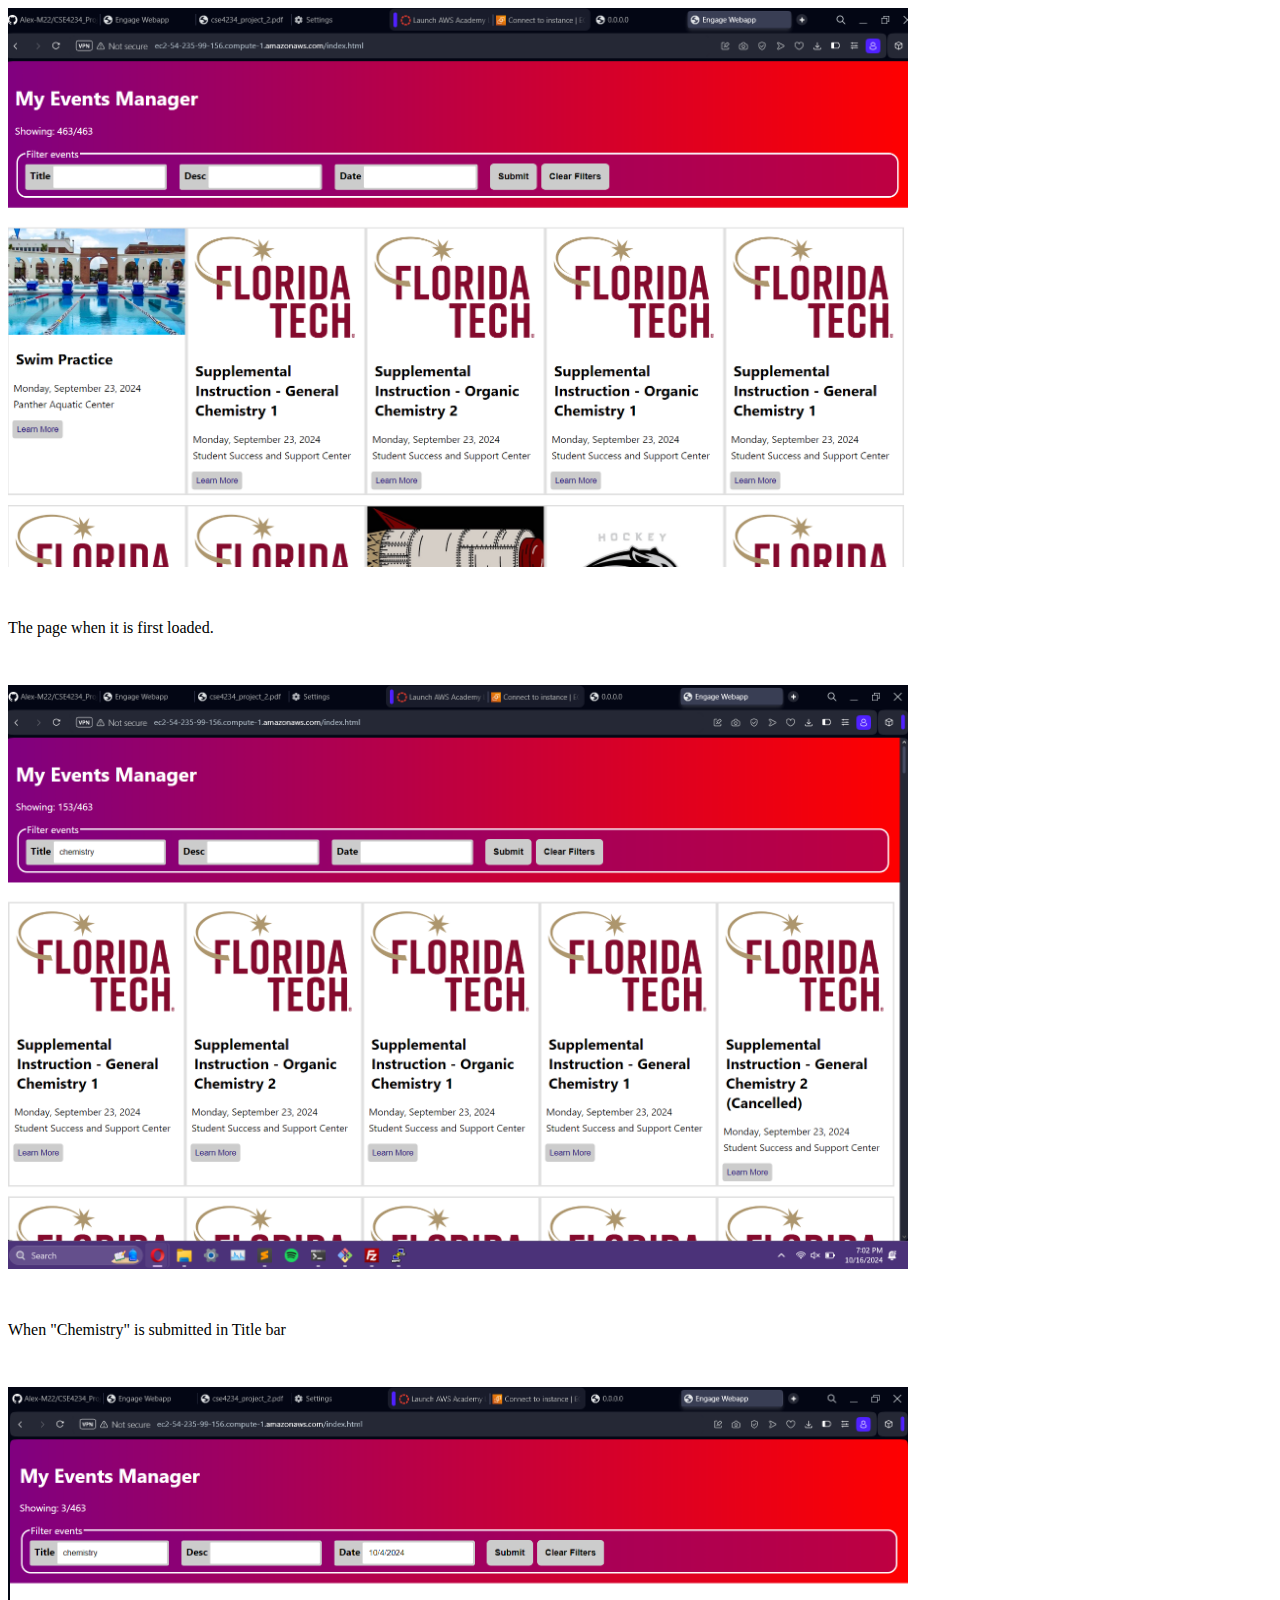
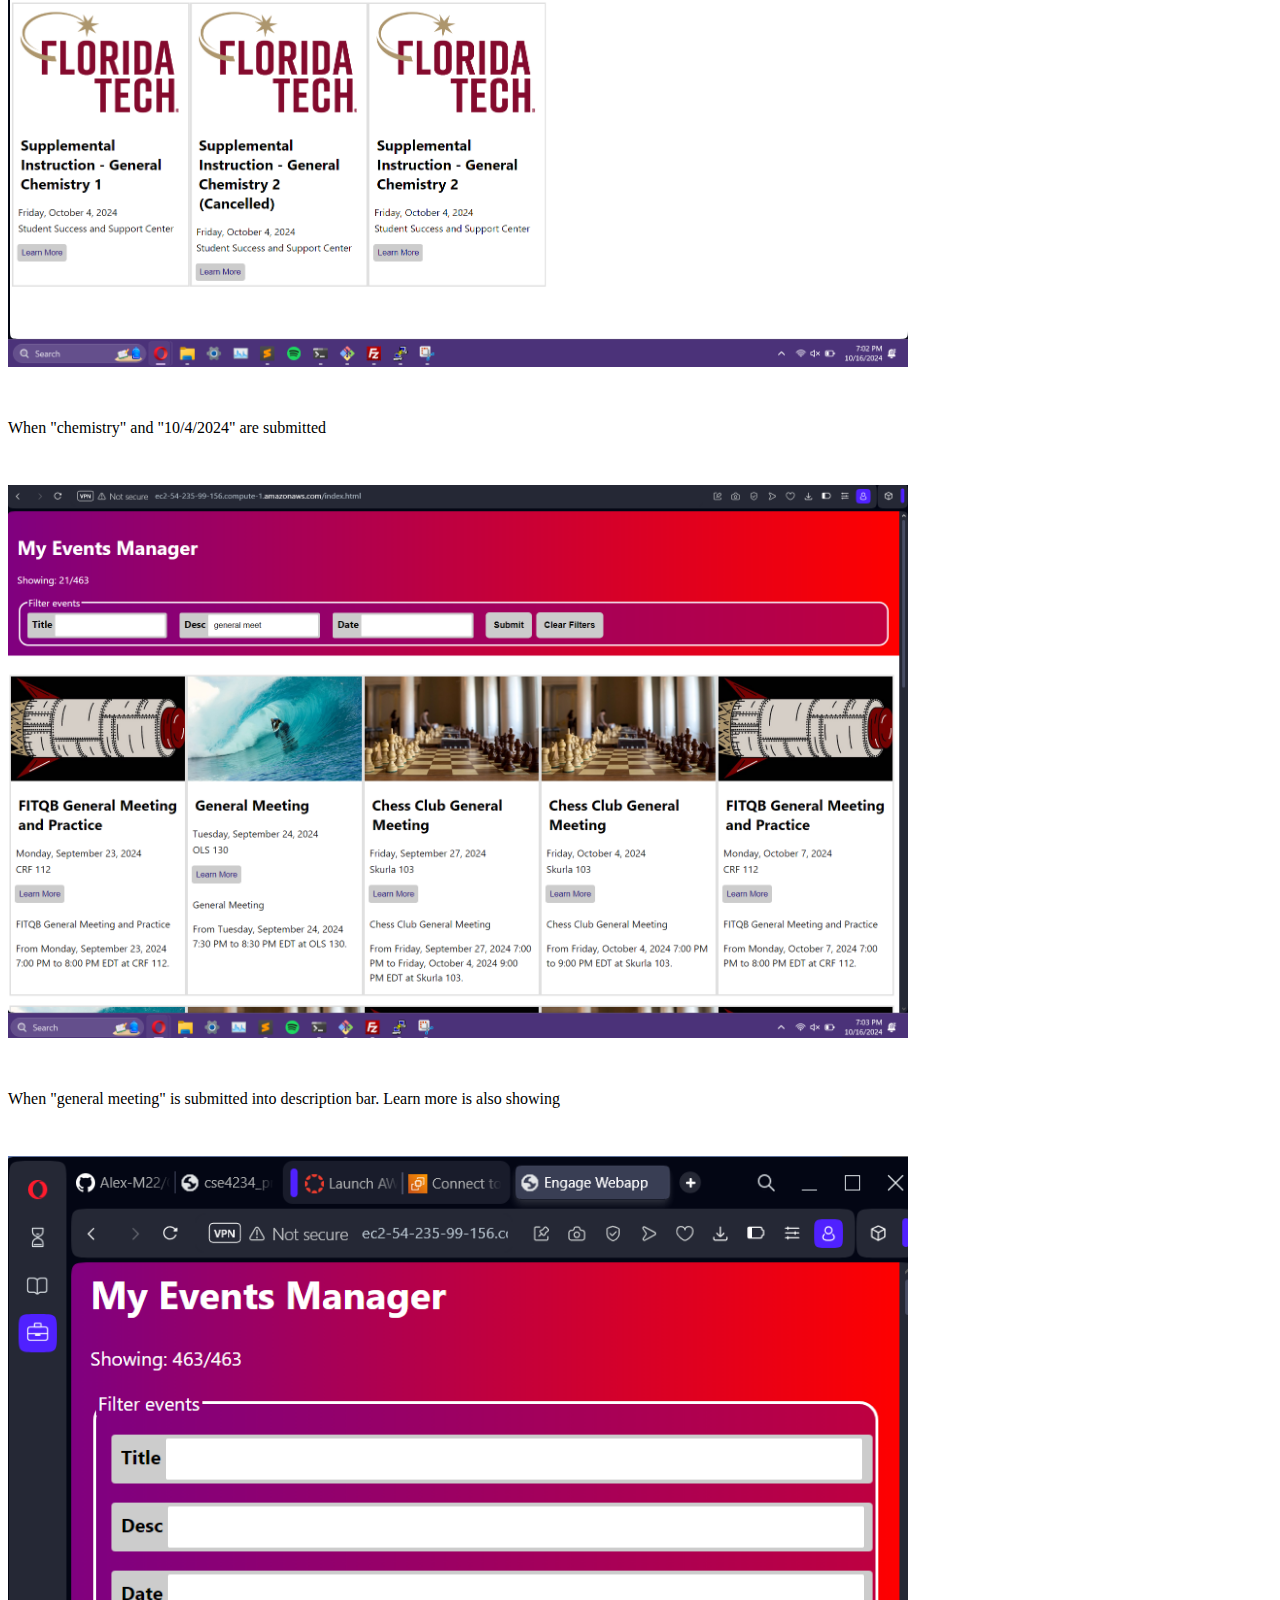
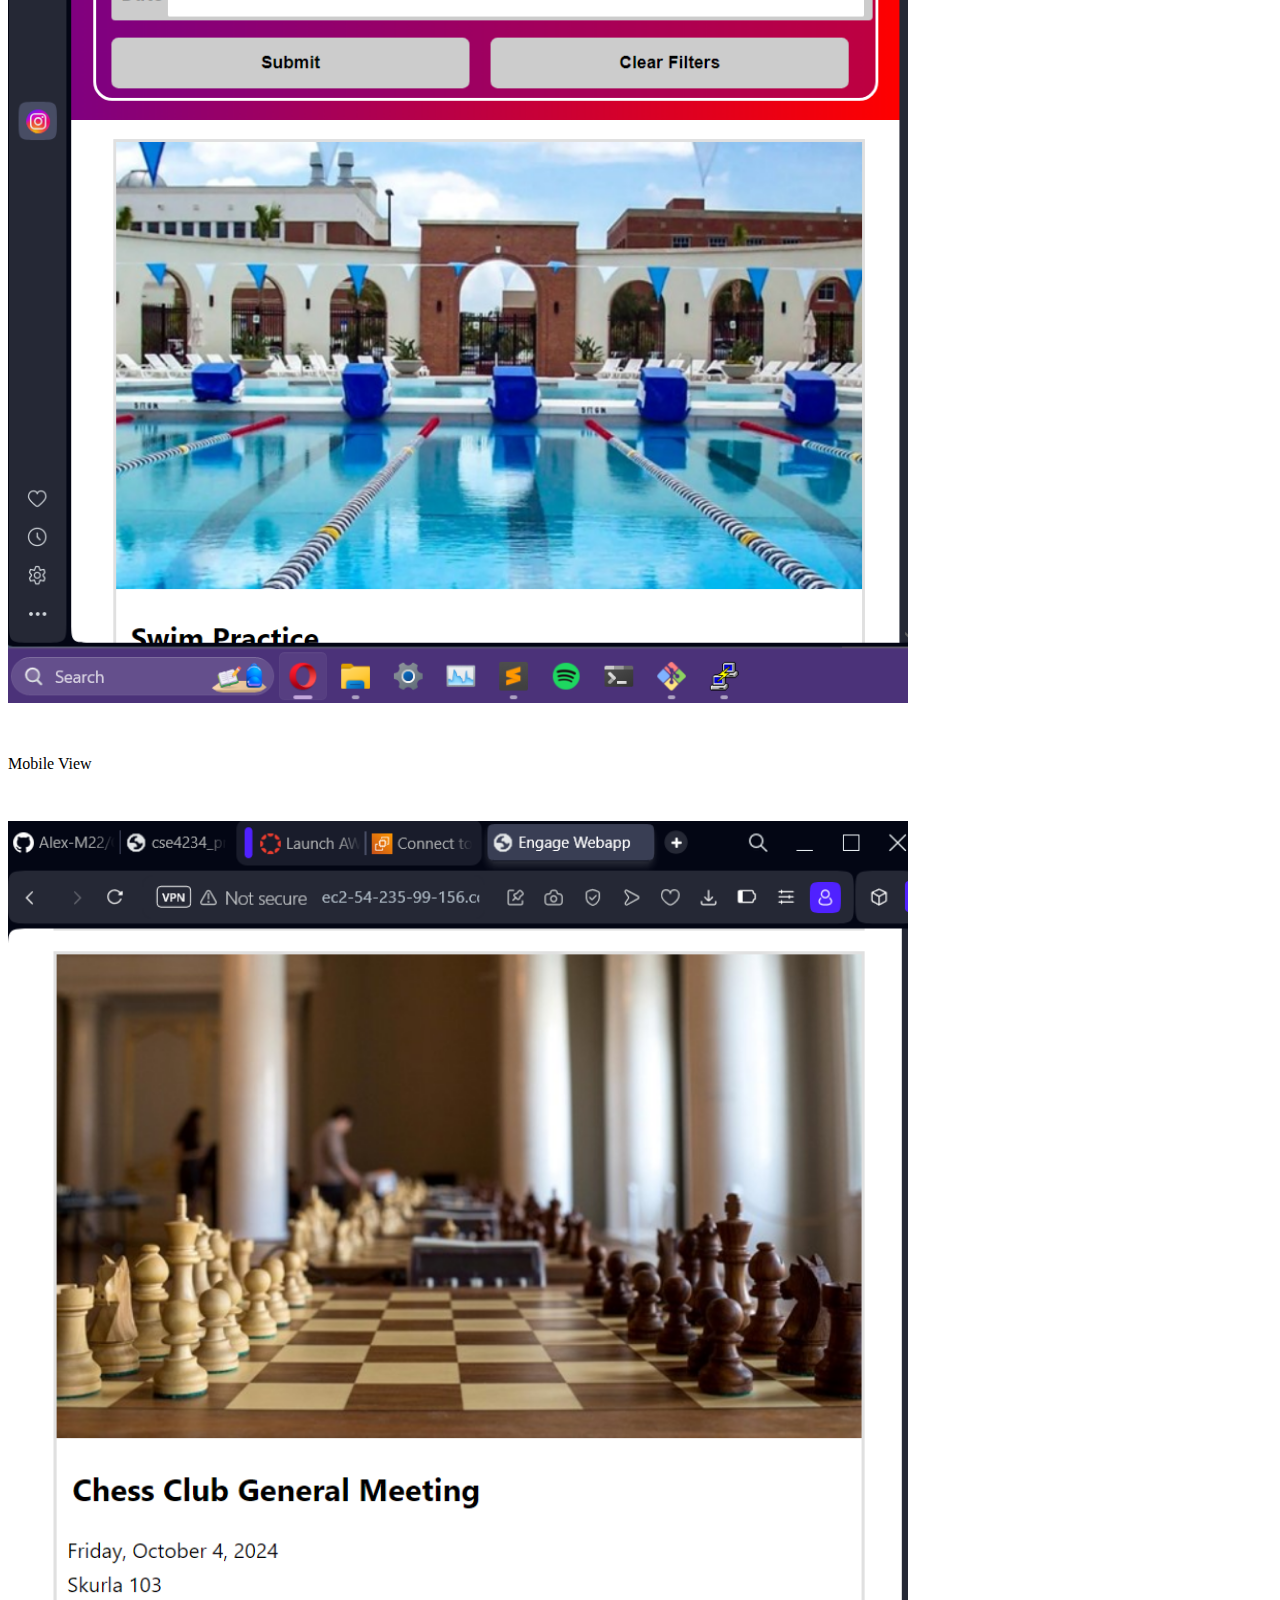
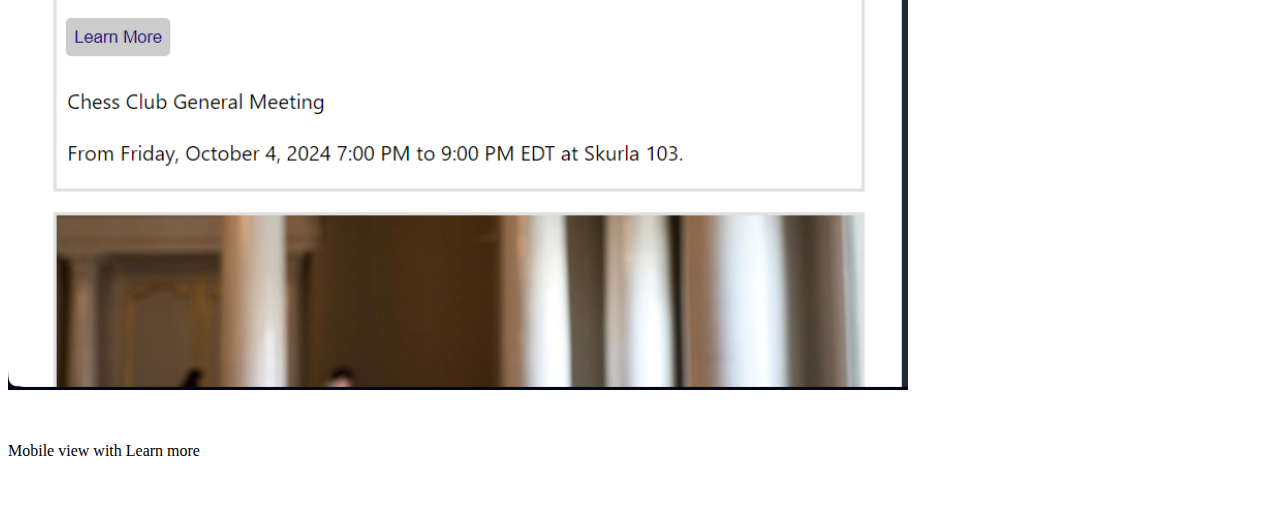
<file: readme.html>
<!DOCTYPE HTML>
<html>
    <head>
        <title>Read Me for Project 2</title>
    </head>
    <body>
        <img src="media/screeny1.png" width="900px">
        <p style="margin: 3em 0">The page when it is first loaded.</p>
        <img src="media/screeny2.png" width="900px">
        <p style="margin: 3em 0">When "Chemistry" is submitted in Title bar</p>
        <img src="media/screeny3.png" width="900px">
        <p style="margin: 3em 0">When "chemistry" and "10/4/2024" are submitted</p>
        <img src="media/screeny4.png" width="900px">
        <p style="margin: 3em 0">When "general meeting" is submitted into description bar. Learn more is also showing</p>
        <img src="media/screeny5.png" width="900px">
        <p style="margin: 3em 0">Mobile View</p>
        <img src="media/screeny6.png" width="900px">
        <p style="margin: 3em 0">Mobile view with Learn more</p>
    </body>

</html>
</file>
